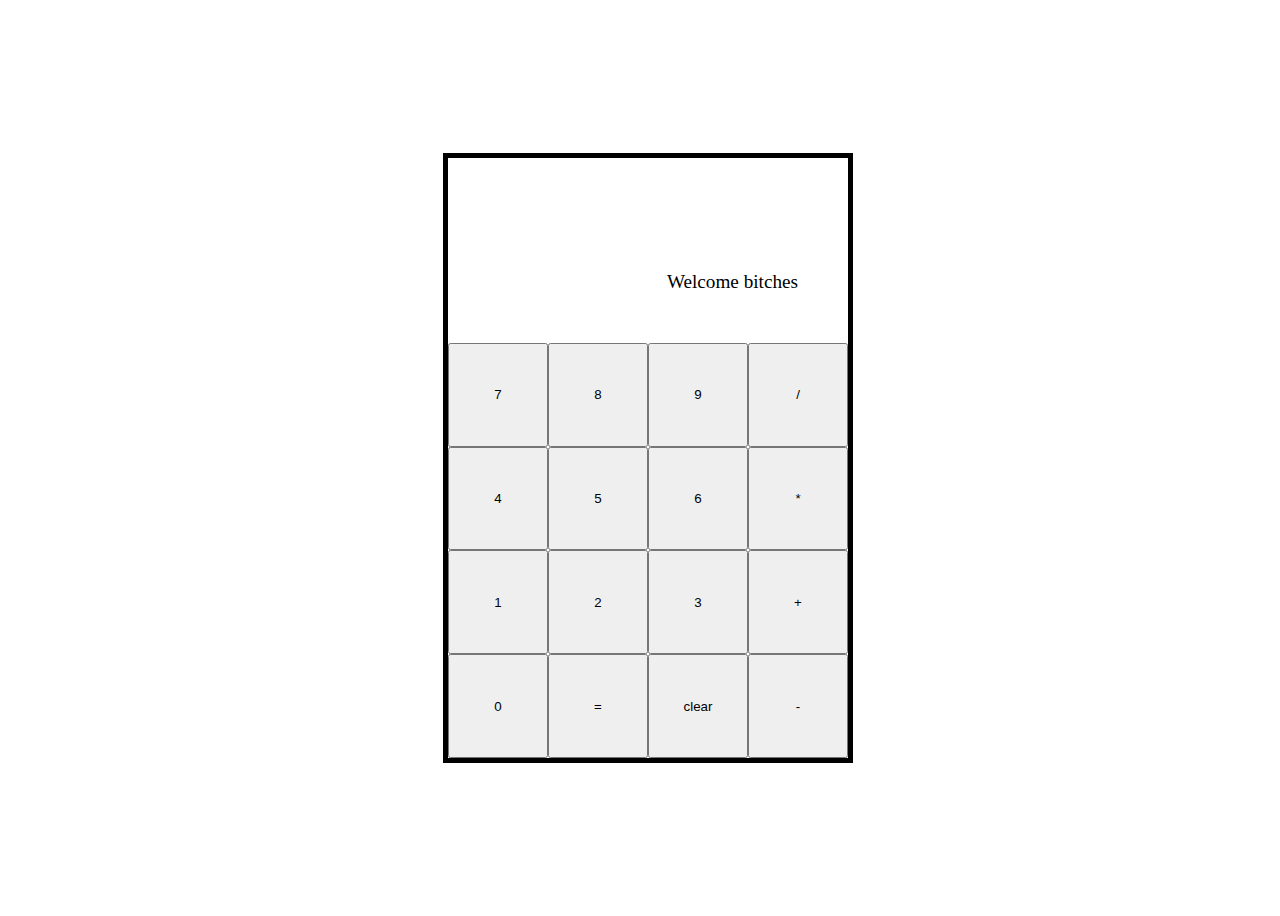
<file: index.html>
<!DOCTYPE html>
<html lang="en">
<head>
    <meta charset="UTF-8">
    <meta name="viewport" content="width=device-width, initial-scale=1.0">
    <title>Calculator</title>
    <link href="styles.css" rel="stylesheet">
    <script src="func.js" defer></script>
</head>
<body>
    <div id="calc">
        <div id="display">Welcome bitches</div>
        <button id="7">7</button>
        <button id="8">8</button>
        <button id="9">9</button>
        <button id="/">/</button>
        <button id="4">4</button>
        <button id="5">5</button>
        <button id="6">6</button>
        <button id="*">*</button>
        <button id="1">1</button>
        <button id="2">2</button>
        <button id="3">3</button>
        <button id="+">+</button>
        <button id="0">0</button>
        <button id="=">=</button>
        <button id="clear">clear</button>
        <button id="-">-</button>        
    </div>
</body>
</html>
</file>
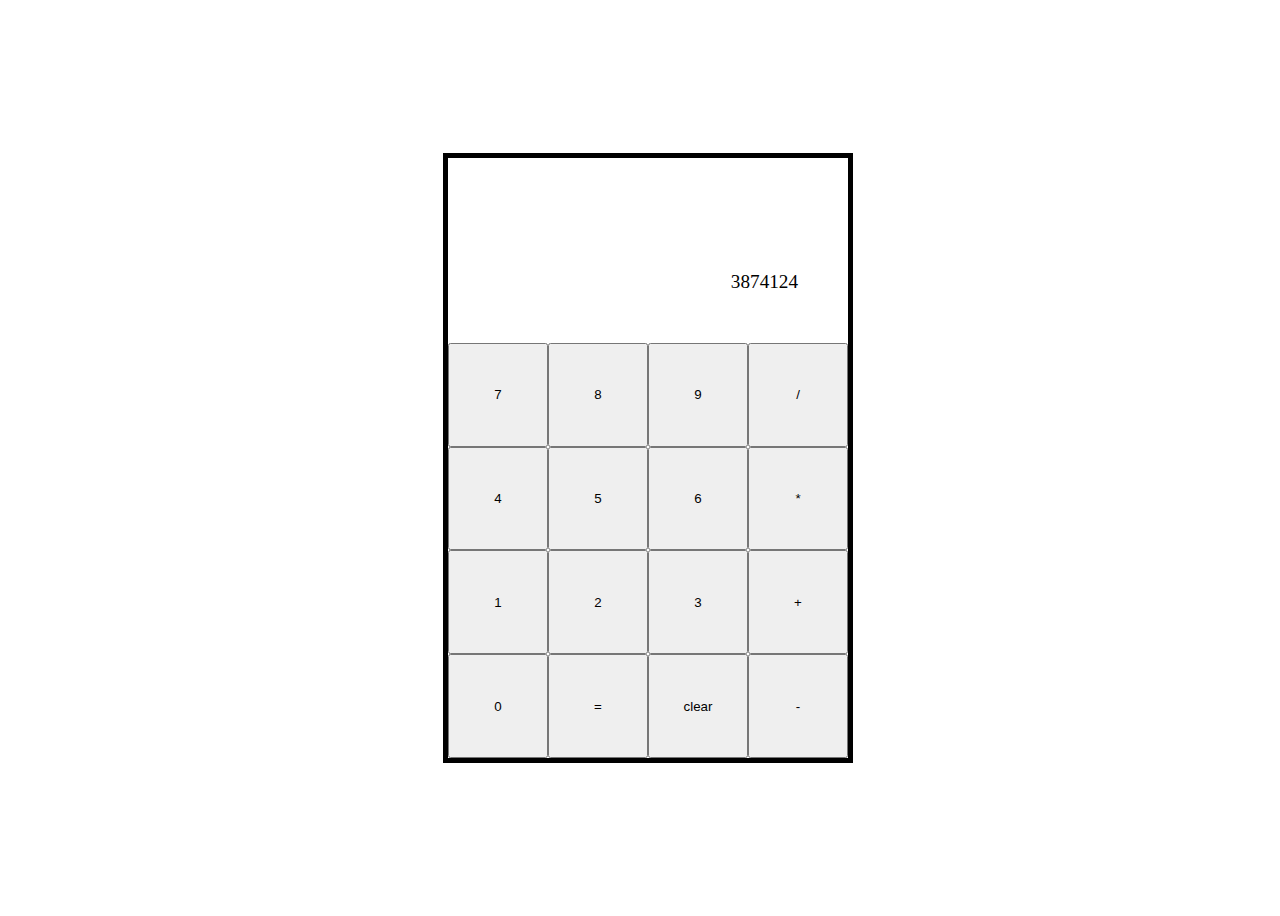
<file: calc.html>
<!DOCTYPE html>
<html lang="en">
<head>
    <meta charset="UTF-8">
    <meta name="viewport" content="width=device-width, initial-scale=1.0">
    <title>Calculator</title>
    <link href="styles.css" rel="stylesheet">
    <script src="func.js" defer></script>
</head>
<body>
    <div id="calc">
        <div id="display">3874124</div>
        <button id="7">7</button>
        <button id="8">8</button>
        <button id="9">9</button>
        <button id="/">/</button>
        <button id="4">4</button>
        <button id="5">5</button>
        <button id="6">6</button>
        <button id="*">*</button>
        <button id="1">1</button>
        <button id="2">2</button>
        <button id="3">3</button>
        <button id="+">+</button>
        <button id="0">0</button>
        <button id="=">=</button>
        <button id="clear">clear</button>
        <button id="-">-</button>        
    </div>
</body>
</html>
</file>
<file: styles.css>
body {
    display: flex;
    flex-direction: column;
    justify-content: center;
    align-items: center;
    min-width: 100vw;
    min-height: 100vh;
    box-sizing: border-box;
    padding: 50px;
}

#calc {
    display: flex;
    flex: 0 0 auto;
    width: 400px;
    height: 600px;
    flex-wrap: wrap;
    border: 5px solid black;
    align-items: stretch;
    align-content: stretch;
    
}

#display {
    width: 100%;
    aspect-ratio: 4 / 1;
    display: flex;
    align-items: flex-end;
    justify-content: right;
    box-sizing: border-box;
    padding: 50px;
    font-size: larger;
    overflow: hidden;
}

button {
    width: 25%;
    margin: 0;
    box-sizing: border-box;
    padding: 0;
}
</file>
